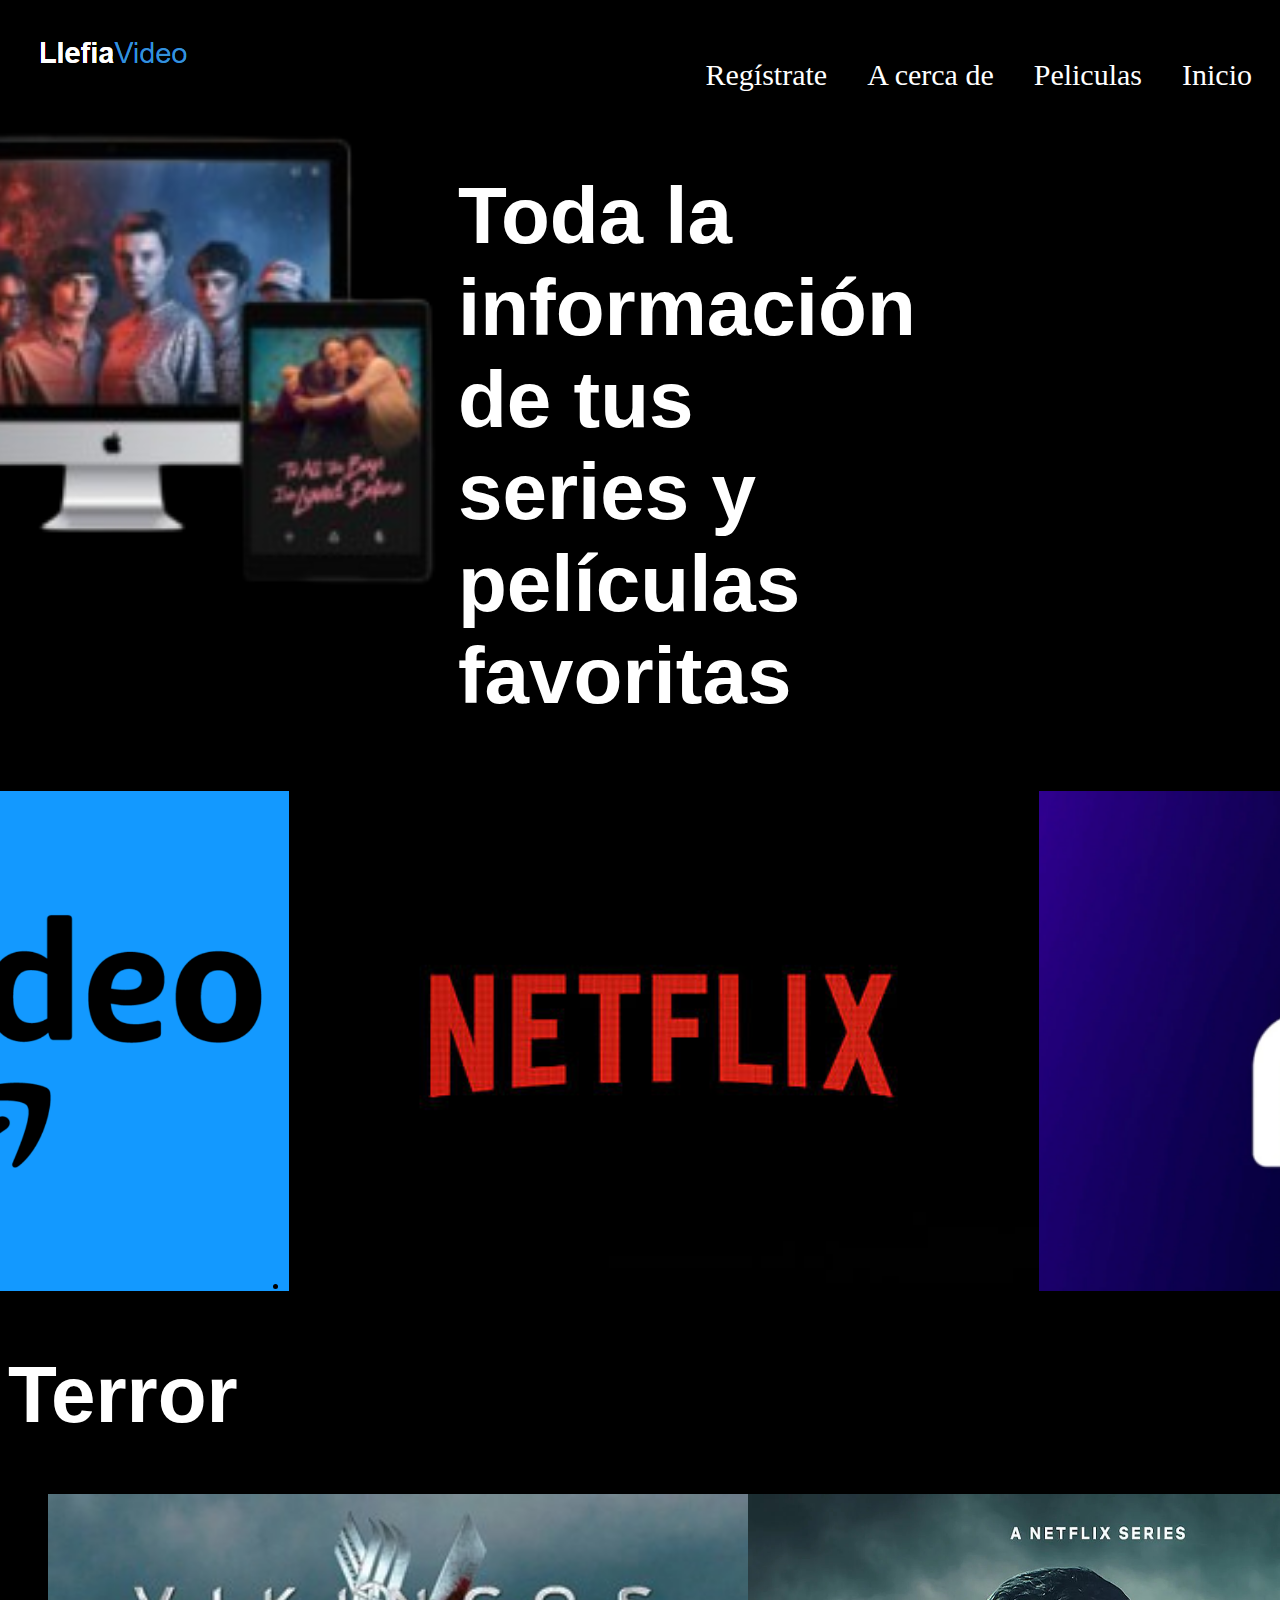
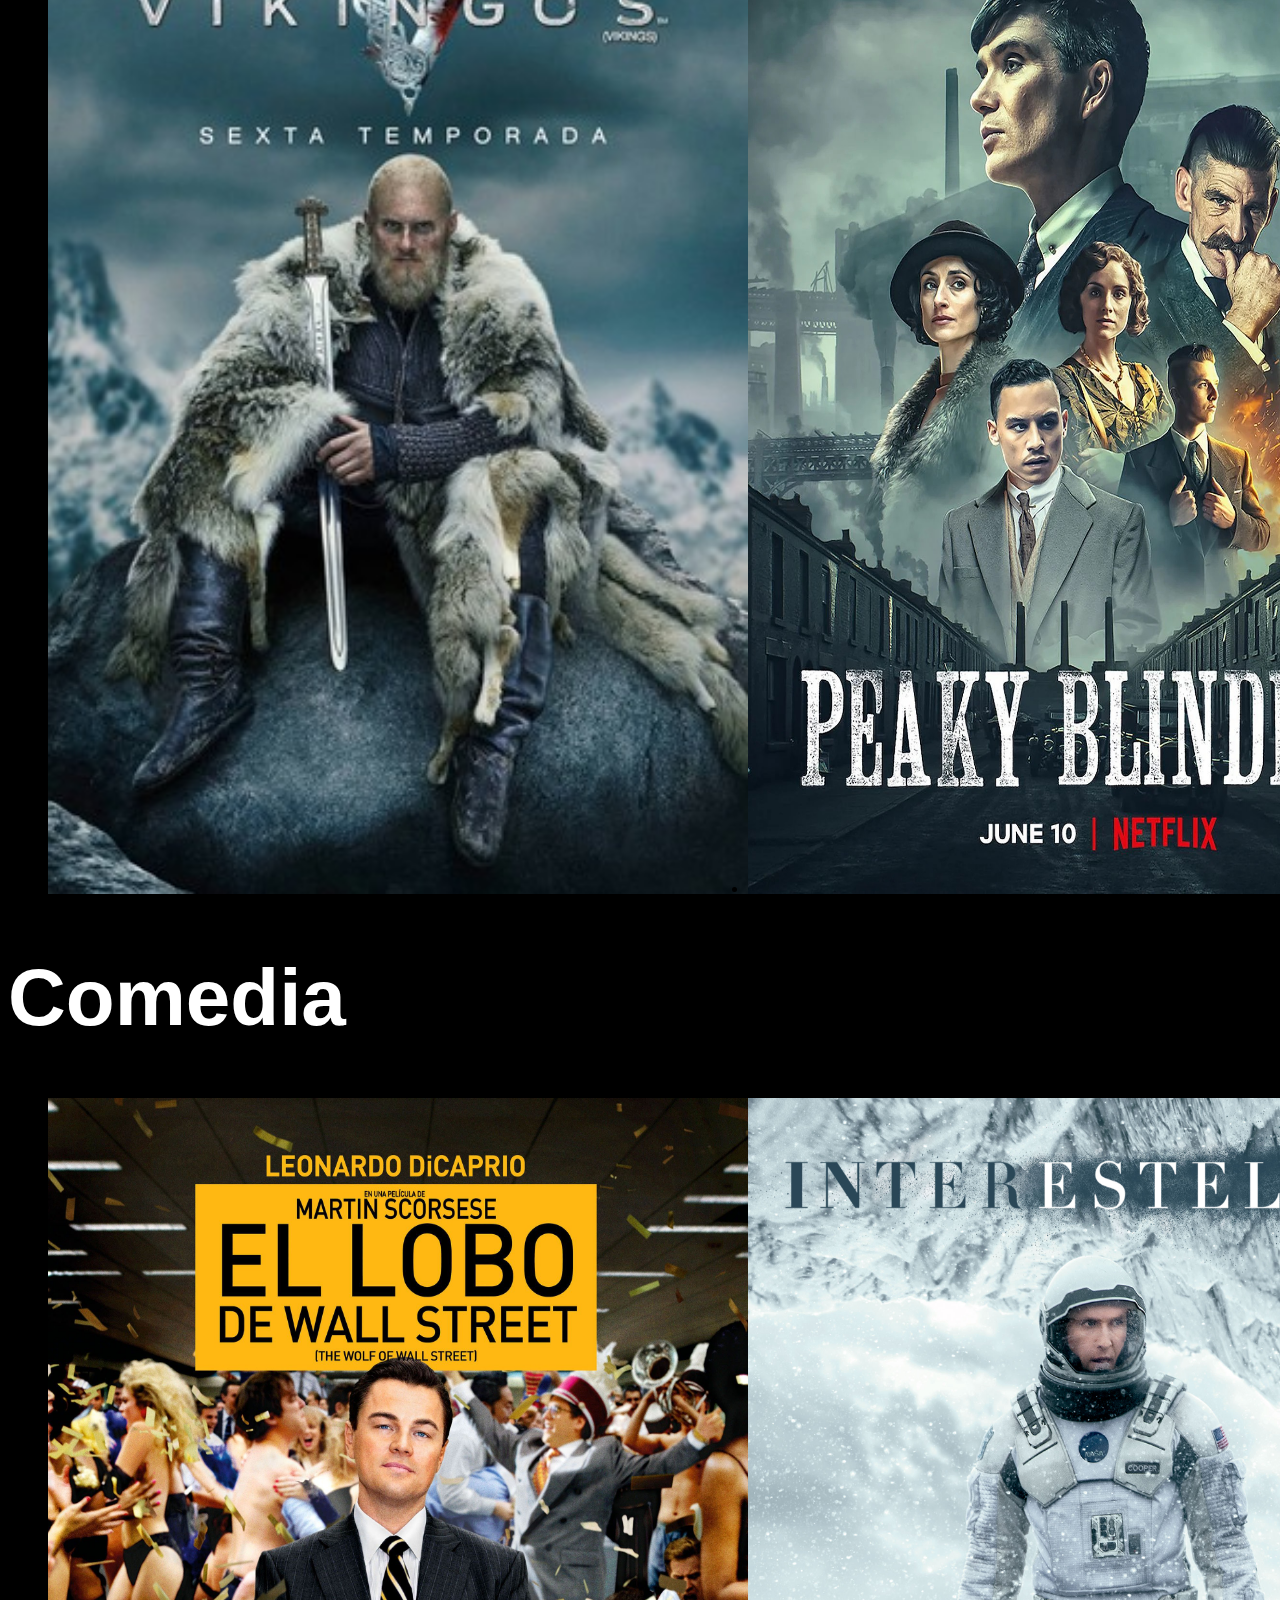
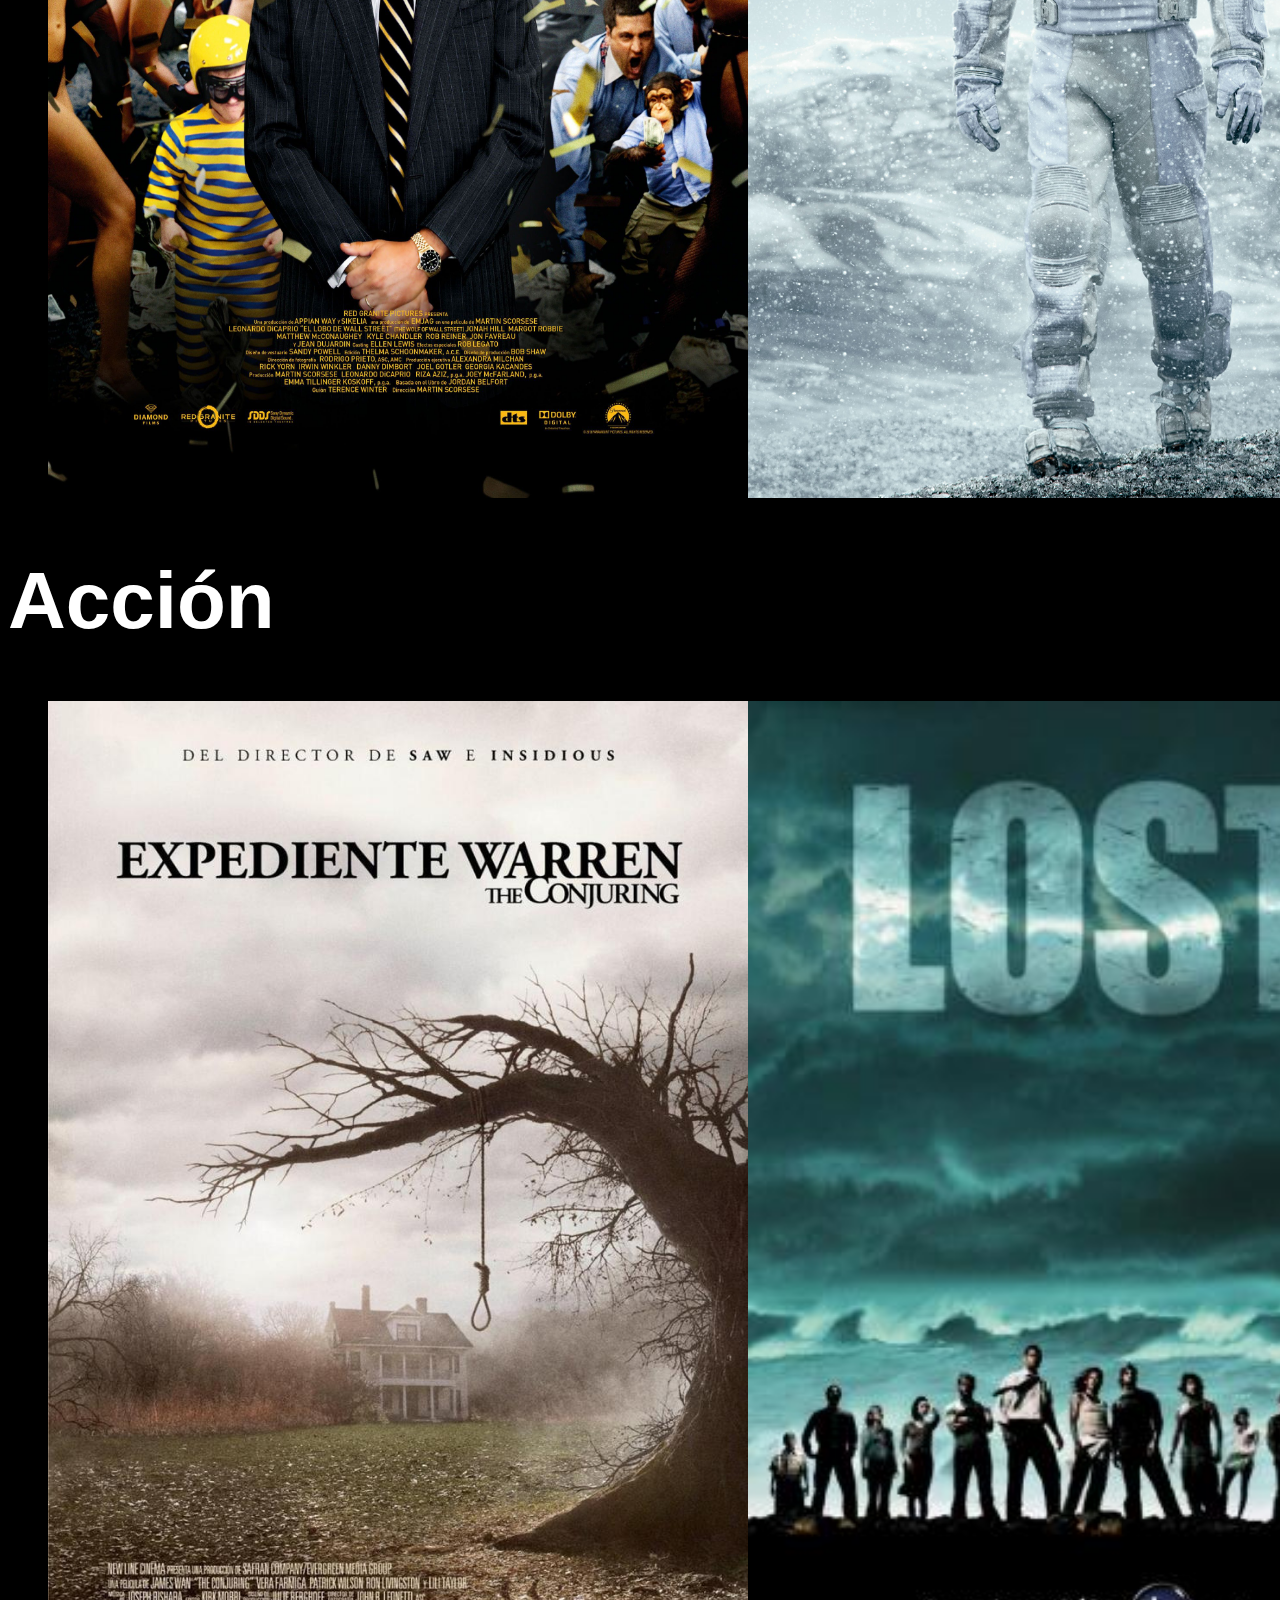
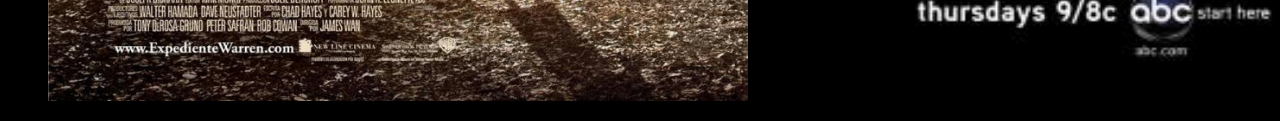
<file: index.html>
<!DOCTYPE html>
<html lang="es">
<head>
    <meta charset="UTF-8">
    <meta name="viewport" content="width=device-width, initial-scale=1.0">
    <title>Home</title>
    <link rel="stylesheet" href="CSS/estilo.css">
</head>
<body>
        <header>
            <div id="menuSuperior">
                <nav>
                    <ul>
                        <li><a href="Paginas/registrate.html">Regístrate</a></li>
                        <li><a href="Paginas/formulario.html">A cerca de</a></li>
                        <li><a href="Paginas/peliculas.html">Peliculas</a></li>
                        <li><a href="#">Inicio</a></li>
                    </ul>
                </nav>
            </div>
            <div id="filaLogo">
                    <img src="img/LlefiaVideo.png" alt="LlefiaVideo">
            </div>
            <div id="logoPlataformas">
                <ul>
                    <li><img src="img/fondo-removebg-preview.png" alt=""></li>
                    <li><h1><strong>Toda la información de tus series y películas favoritas</strong></h1></li>
                </ul>
            </div> 
            <div id="marcas">
                <ul>
                    <li><img src="img/Amazon_Prime_Video_blue_logo_2.svg.png" alt="pimeVideo"></li>
                    <li><img src="img/netflixlogo.jpg" alt="netflix"></li>
                    <li><img src="img/hbologo.png" alt="hbomax"></li>
                </ul>
            </div>
    </header>
    <main>
        <h1>Terror</h1>
        <div id="terror">
            <ul>
                <li><img src="img/vikingos.jpg" alt="Vikingos"></li>
                <li><img src="img/Peakyblinders.jpg" alt="PB"></li>
                <li><img src="img/bb.jpg" alt="bb"></li>
                <li><img src="img/thewitcher.png" alt="thewitcher"></li>
                <li><img src="img/thewalkingdead.jpg" alt="TWD"></li>
            </ul>
        </div>
        <h1>Comedia</h1>
        <div id="comedia">
            <ul>
                <li><img src="img/ellobo.jpg" alt="ellobo"></li>
                <li><img src="img/interestelar.jpg" alt="interestelar"></li>
                <li><img src="img/onepiece.jpg" alt="one piece"></li>
                <li><img src="img/juegodetronos.png" alt="Game of thrones"></li>
                <li><img src="img/the_last_of_us.jpg" alt="the last of us"></li>
            </ul>
        </div>
        <h1>Acción</h1>
        <div id="accion">
            <ul>
                <li><img src="img/expedientewarren.jpg" alt="expedientewarren"></li>
                <li><img src="img/lost.jpg" alt="lost"></li>
                <li><img src="img/intime.jpg" alt="intime"></li>
                <li><img src="img/mandalorian.jpg" alt="mandalorian"></li>
                <li><img src="img/loki.webp" alt="loki"></li>
            </ul> 
        </div>
    </main>
</body>
</html>
</file>
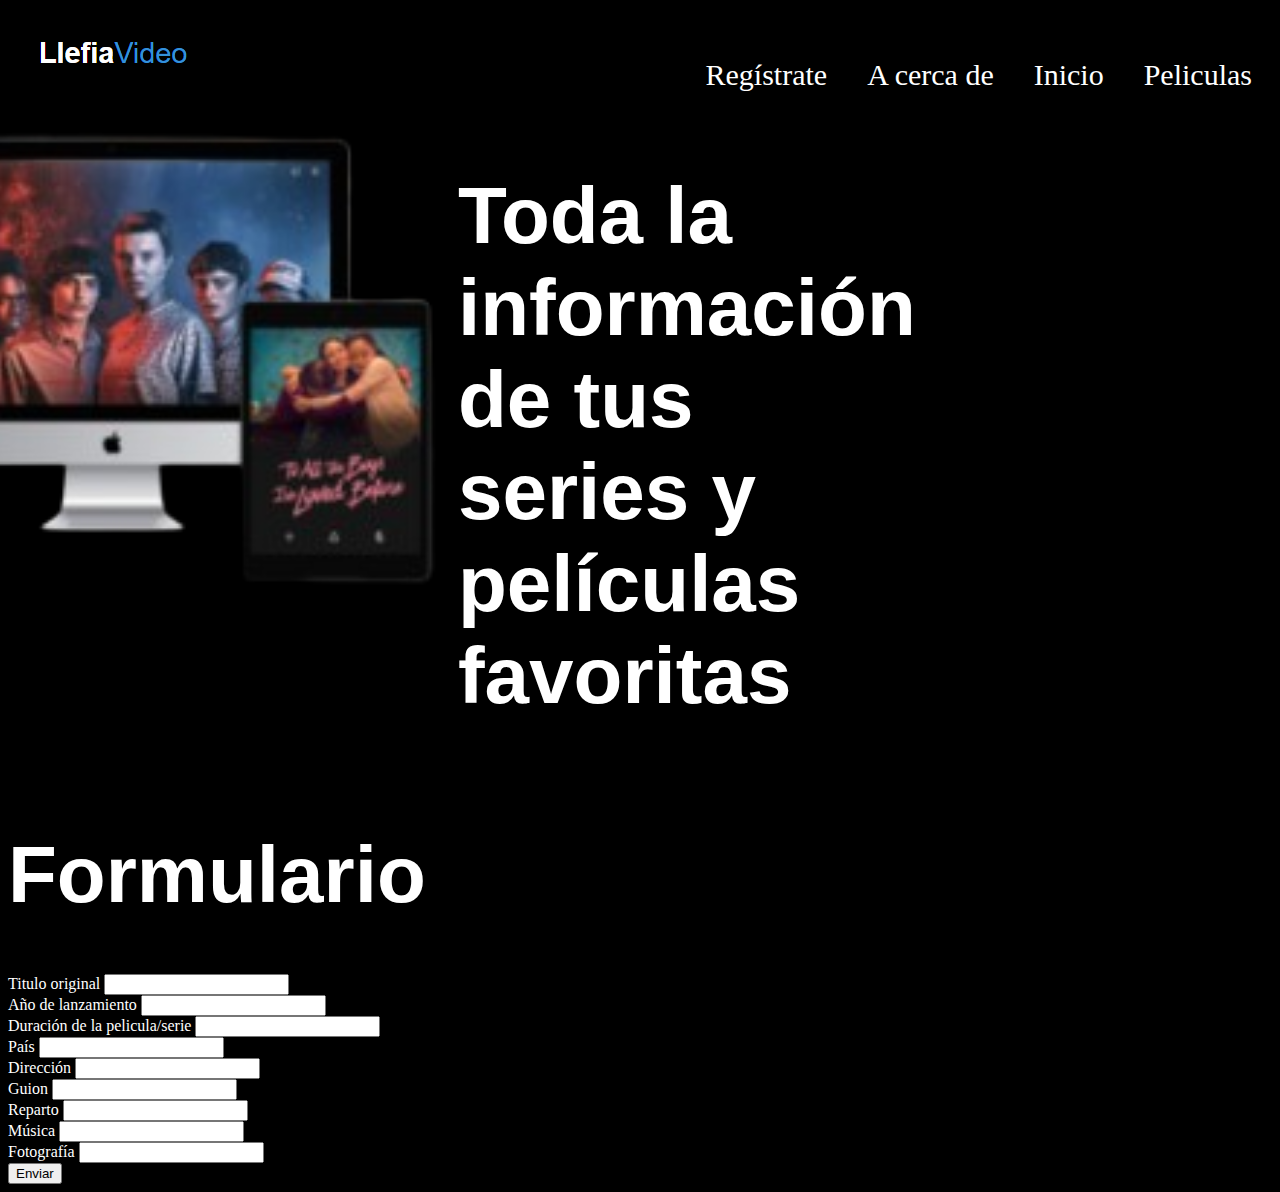
<file: Paginas/formulario.html>
<!DOCTYPE html>
<html lang="es">
<head>
    <meta charset="UTF-8">
    <meta name="viewport" content="width=device-width, initial-scale=1.0">
    <title>Formulario</title>
    <link rel="stylesheet" href="../CSS/estilo.css">
</head>
<body>
    <header>
        <div id="menuSuperior">
            <nav>
                <ul>
                    <li><a href="registrate.html">Regístrate</a></li>
                    <li><a href="#">A cerca de</a></li>
                    <li><a href="../index.html">Inicio</a></li>
                    <li><a href="formulario.html">Peliculas</a></li>
                </ul>
            </nav>
        </div>
        <div id="filaLogo">
                <img src="../img/LlefiaVideo.png" alt="LlefiaVideo">
        </div>
        <div id="logoPlataformas">
            <ul>
                <li><img src="../img/fondo-removebg-preview.png" alt=""></li>
                <li><h1><strong>Toda la información de tus series y películas favoritas</strong></h1></li>
            </ul>
        </div> 
    </header>
    <h1>Formulario</h1>
    <form action="#" method="get">
        <div>
            <label for="titulo" class="peliblanco">Titulo original</label>
            <input id="titulo" name="titulo" type="text">
            </div>
            <div>
                <label for="año" class="peliblanco">Año de lanzamiento</label>
                <input id="año" name="año" type="number">
            </div>
            <div>
                <label for="duracion" class="peliblanco">Duración de la pelicula/serie</label>
                <input id="duracion" name="duracion" type="text" required>
            </div>
            <div>
                <label for="pais" class="peliblanco">País</label>
                <input id="pais" name="pais" type="text"> 
            </div>
            <div>
                <label for="Direccion" class="peliblanco">Dirección</label>
                <input id="Direccion" type="text">
            </div>
            <div>
                <label for="guion" class="peliblanco">Guion</label>
                <input id="guion" type="text">
            </div>
            <div>
                <label for="reparto" class="peliblanco">Reparto</label>
                <input id="reparto" type="text">
            </div>
            <div>
                <label for="musica" class="peliblanco">Música</label>
                <input id="musica" type="text">
            </div>
            <div>
                <label for="fotografia" class="peliblanco">Fotografía</label>
                <input id="fotografia" type="text">
            </div>
            <button>Enviar</button>   
    </form>
</body>
</html>
</file>
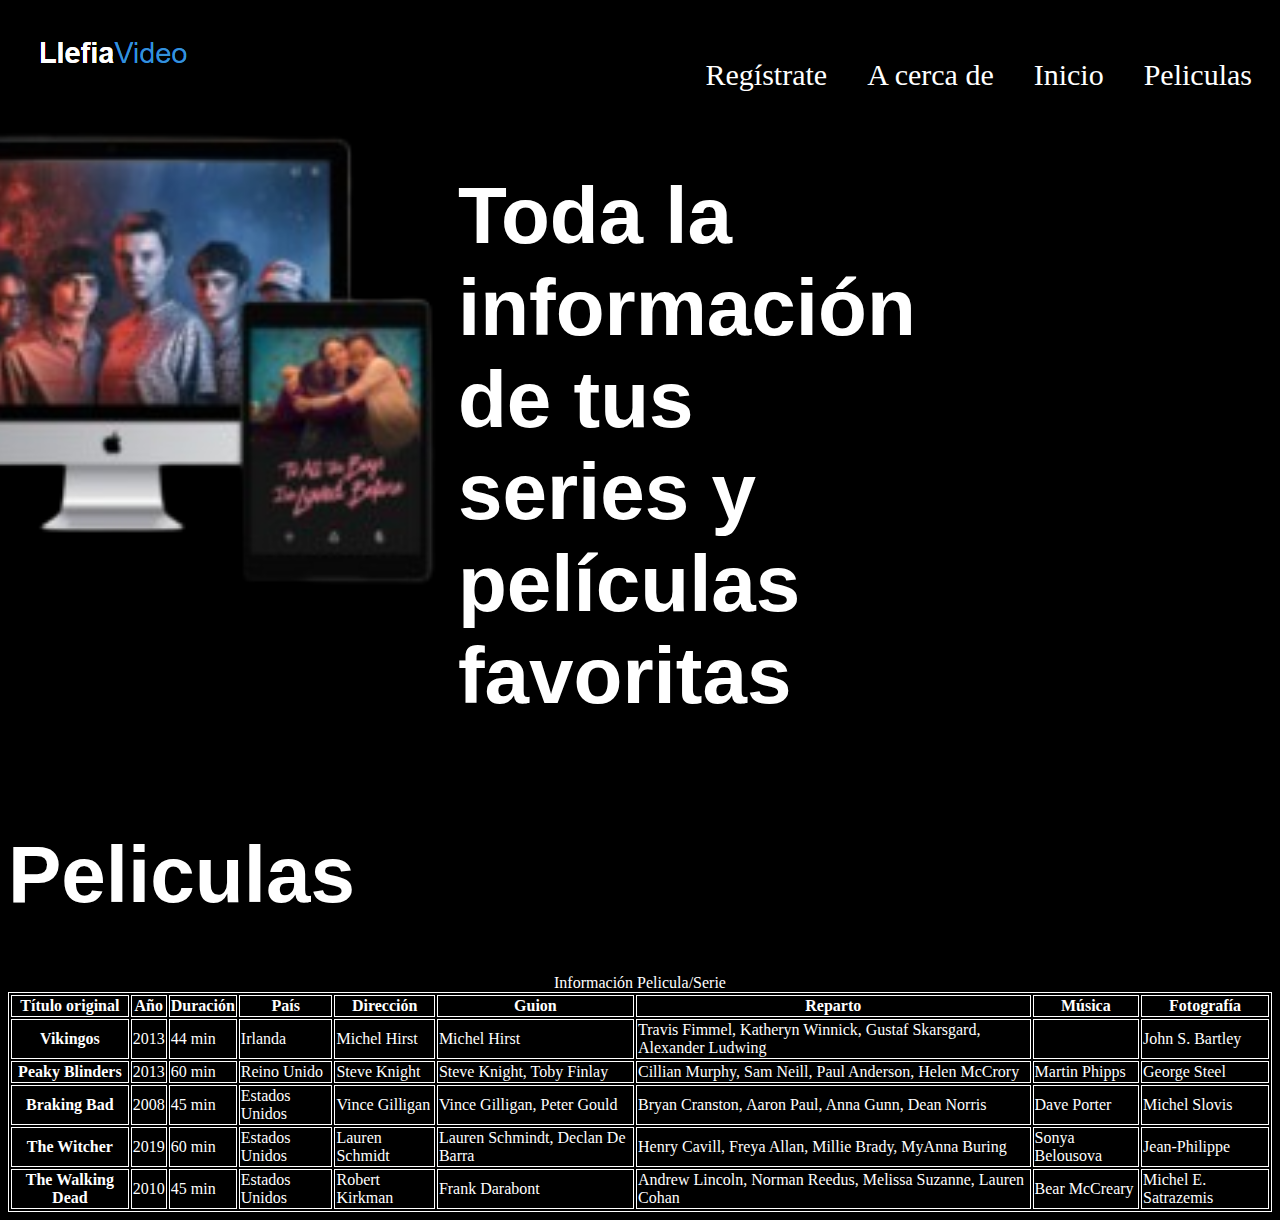
<file: Paginas/peliculas.html>
<!DOCTYPE html>
<html lang="es">
<head>
    <meta charset="UTF-8">
    <meta name="viewport" content="width=device-width, initial-scale=1.0">
    <title>Peliculas</title>
    <link rel="stylesheet" href="../CSS/estilo.css">
    <style>
        table, td, th{
            border: 1px solid;
            color: white;
        }
    </style>
</head>
<body>
    <header>
        <div id="menuSuperior">
            <nav>
                <ul>
                    <li><a href="registrate.html">Regístrate</a></li>
                    <li><a href="formulario.html">A cerca de</a></li>
                    <li><a href="../index.html">Inicio</a></li>
                    <li><a href="#">Peliculas</a></li>
                </ul>
            </nav>
        </div>
        <div id="filaLogo">
                <img src="../img/LlefiaVideo.png" alt="LlefiaVideo">
        </div>
        <div id="logoPlataformas">
            <ul>
                <li><img src="../img/fondo-removebg-preview.png" alt=""></li>
                <li><h1><strong>Toda la información de tus series y películas favoritas</strong></h1></li>
            </ul>
        </div> 
    </header>
    <h1>Peliculas</h1>
   <table>
    <caption>Información Pelicula/Serie</caption>
    <thead>
        <tr>
            <th>Título original</th>
            <th>Año</th>
            <th>Duración</th>
            <th>País</th>
            <th>Dirección</th>
            <th>Guion</th>
            <th>Reparto</th>
            <th>Música</th>
            <th>Fotografía</th>
        </tr>
        <tr>
            <th>Vikingos</th>
            <td>2013</td>
            <td>44 min</td>
            <td>Irlanda</td>
            <td>Michel Hirst</td>
            <td>Michel Hirst</td>
            <td>Travis Fimmel, Katheryn Winnick, Gustaf Skarsgard, Alexander Ludwing</td>
            <td></td>
            <td>John S. Bartley</td>
        </tr>
        <tr>
            <th>Peaky Blinders</th>
            <td>2013</td>
            <td>60 min</td>
            <td>Reino Unido</td>
            <td>Steve Knight</td>
            <td>Steve Knight, Toby Finlay</td>
            <td>Cillian Murphy, Sam Neill, Paul Anderson, Helen McCrory</td>
            <td>Martin Phipps</td>
            <td>George Steel</td>
        </tr>
        <tr>
            <th>Braking Bad</th>
            <td>2008</td>
            <td>45 min</td>
            <td>Estados Unidos</td>
            <td>Vince Gilligan</td>
            <td>Vince Gilligan, Peter Gould</td>
            <td>Bryan Cranston, Aaron Paul, Anna Gunn, Dean Norris</td>
            <td>Dave Porter</td>
            <td>Michel Slovis</td>
        </tr>
        <tr>
            <th>The Witcher</th>
            <td>2019</td>
            <td>60 min</td>
            <td>Estados Unidos</td>
            <td>Lauren Schmidt</td>
            <td>Lauren Schmindt, Declan De Barra</td>
            <td>Henry Cavill, Freya Allan, Millie Brady, MyAnna Buring</td>
            <td>Sonya Belousova</td>
            <td>Jean-Philippe</td>
        </tr>
        <tr>
            <th>The Walking Dead</th>
            <td>2010</td>
            <td>45 min</td>
            <td>Estados Unidos</td>
            <td>Robert Kirkman</td>
            <td>Frank Darabont</td>
            <td>Andrew Lincoln, Norman Reedus, Melissa Suzanne, Lauren Cohan</td>
            <td>Bear McCreary</td>
            <td>Michel E. Satrazemis</td>
        </tr>
    </thead>
   </table> 
</body>
</html>
</file>
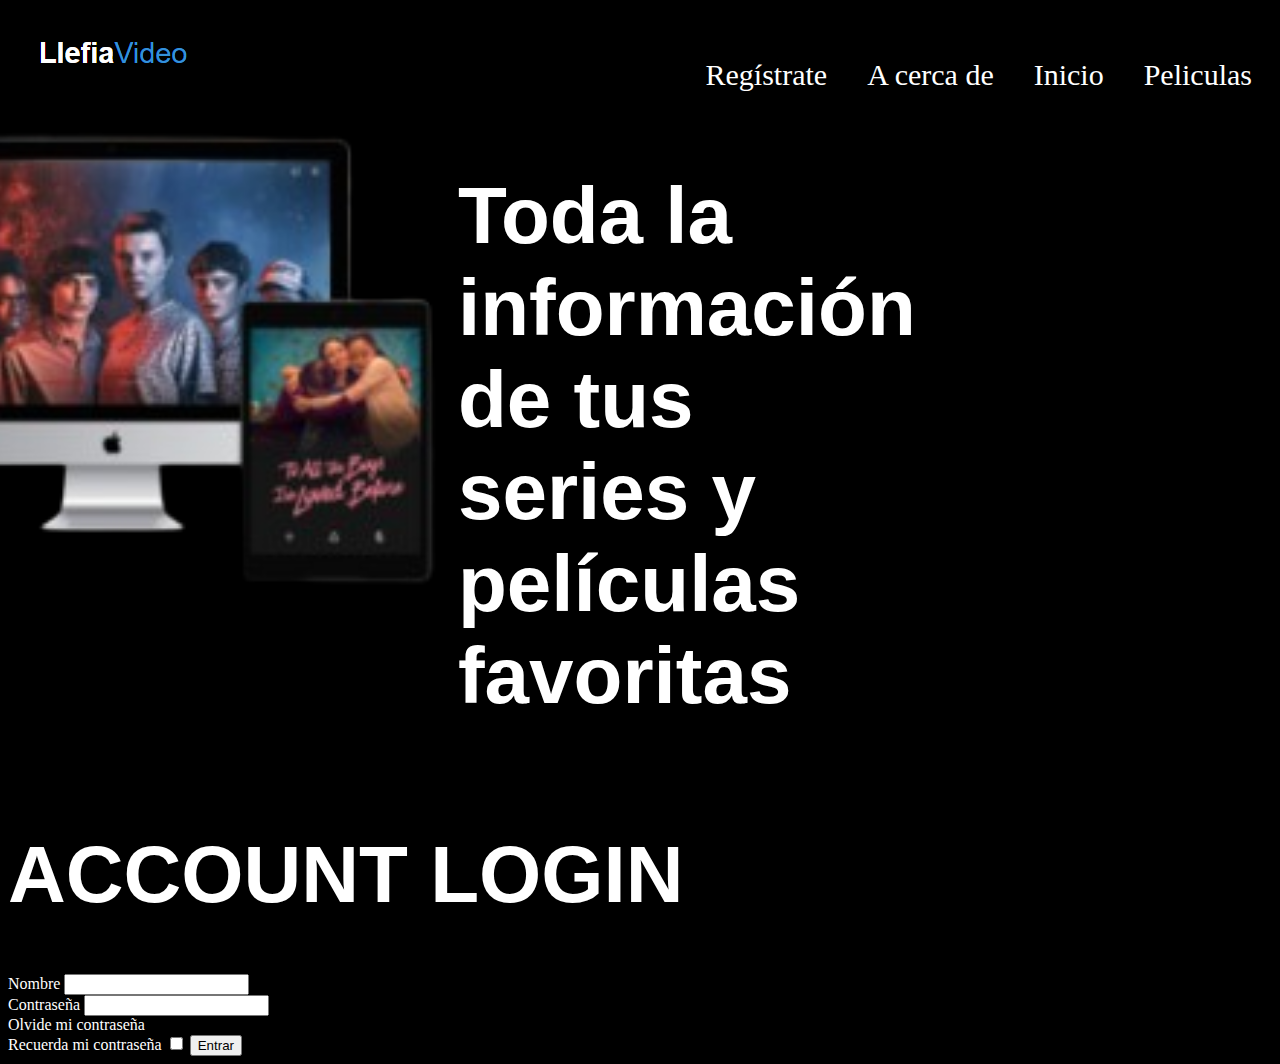
<file: Paginas/registrate.html>
<!DOCTYPE html>
<html lang="es">
<head>
    <meta charset="UTF-8">
    <meta name="viewport" content="width=device-width, initial-scale=1.0">
    <title>Inicio de sesión</title>
    <link rel="stylesheet" href="../CSS/estilo.css">
</head>
<body>
    <header>
        <div id="menuSuperior">
            <nav>
                <ul>
                    <li><a href="#">Regístrate</a></li>
                    <li><a href="formulario.html">A cerca de</a></li>
                    <li><a href="../index.html">Inicio</a></li>
                    <li><a href="peliculas.html">Peliculas</a></li>
                </ul>
            </nav>
        </div>
        <div id="filaLogo">
                <img src="../img/LlefiaVideo.png" alt="LlefiaVideo">
        </div>
        <div id="logoPlataformas">
            <ul>
                <li><img src="../img/fondo-removebg-preview.png" alt=""></li>
                <li><h1><strong>Toda la información de tus series y películas favoritas</strong></h1></li>
            </ul>
        </div> 
    </header>
    <h1>ACCOUNT LOGIN</h1>
    <form action="index.html" method="get">
        <div>
            <label for="Nombrelogin" class="peliblanco">Nombre</label>
            <input id="Nombrelogin" name="Nombrelogin" type="text">
            </div>
            <div>
                <label for="Contraseñalogin" class="peliblanco">Contraseña</label>
                <input id="Contraseñalogin" name="Contraseñalogin" required type="password"> 
            </div>
            <div>

            </div>
            <nav>
             <a href="#" class="peliblanco">Olvide mi contraseña</a>   
            </nav>
            <label for="recuerdame" class="peliblanco">Recuerda mi contraseña</label>
            <input id="recuerdame" name="recuerdame" type="checkbox">
            <button>Entrar</button>
    </form>
</body>
</html>
</file>
<file: CSS/estilo.css>
body{
    background-color: black;
}
h1{
    color: white;
    font-size: 80px;
    font-family: Arial, Helvetica, sans-serif;
}

p{
    color: white;
}

#menuSuperior nav ul{
    display: flex; /*pone items de menu en horizontal*/
    font-size: 30px;
    float: right;
}

#menuSuperior nav ul li a{ 
    text-decoration: none; /*quita subrayado*/
    color: rgb(255, 255, 255);/*color enlace*/
}

#menuSuperior nav ul li{ 
    list-style: none; /*quita puntitos*/
    padding: 20px; /*Relleno a lis li*/
}

#filaLogo div img{
    display: flex; /*pone items de menu en horizontal*/
    justify-content: space-between;
    float: left;
    height: 300px;
}

#logoPlataformas ul{
    display: flex;
    justify-content: center;
}

#marcas img{
height: 500px;
}

#marcas ul{
    display: flex;
    justify-content: center;
}

#logoPlataformas ul{
display: flex;
}

#logoPlataformas img{
    height: 500px;
}

#terror ul{
    display: flex;
    justify-content: space-between;
}
#terror img{
    height: 1000px;
    width: 700px;
}

#comedia ul{
    display: flex;
    justify-content: space-between;
}
#comedia img{
    height: 1000px;
    width: 700px;
}

#accion ul{
    display: flex;
    justify-content: space-between;
}
#accion img{
    height: 1000px;
    width: 700px;
}

.peliblanco{
    color: white;
    text-decoration: none;
}
</file>
